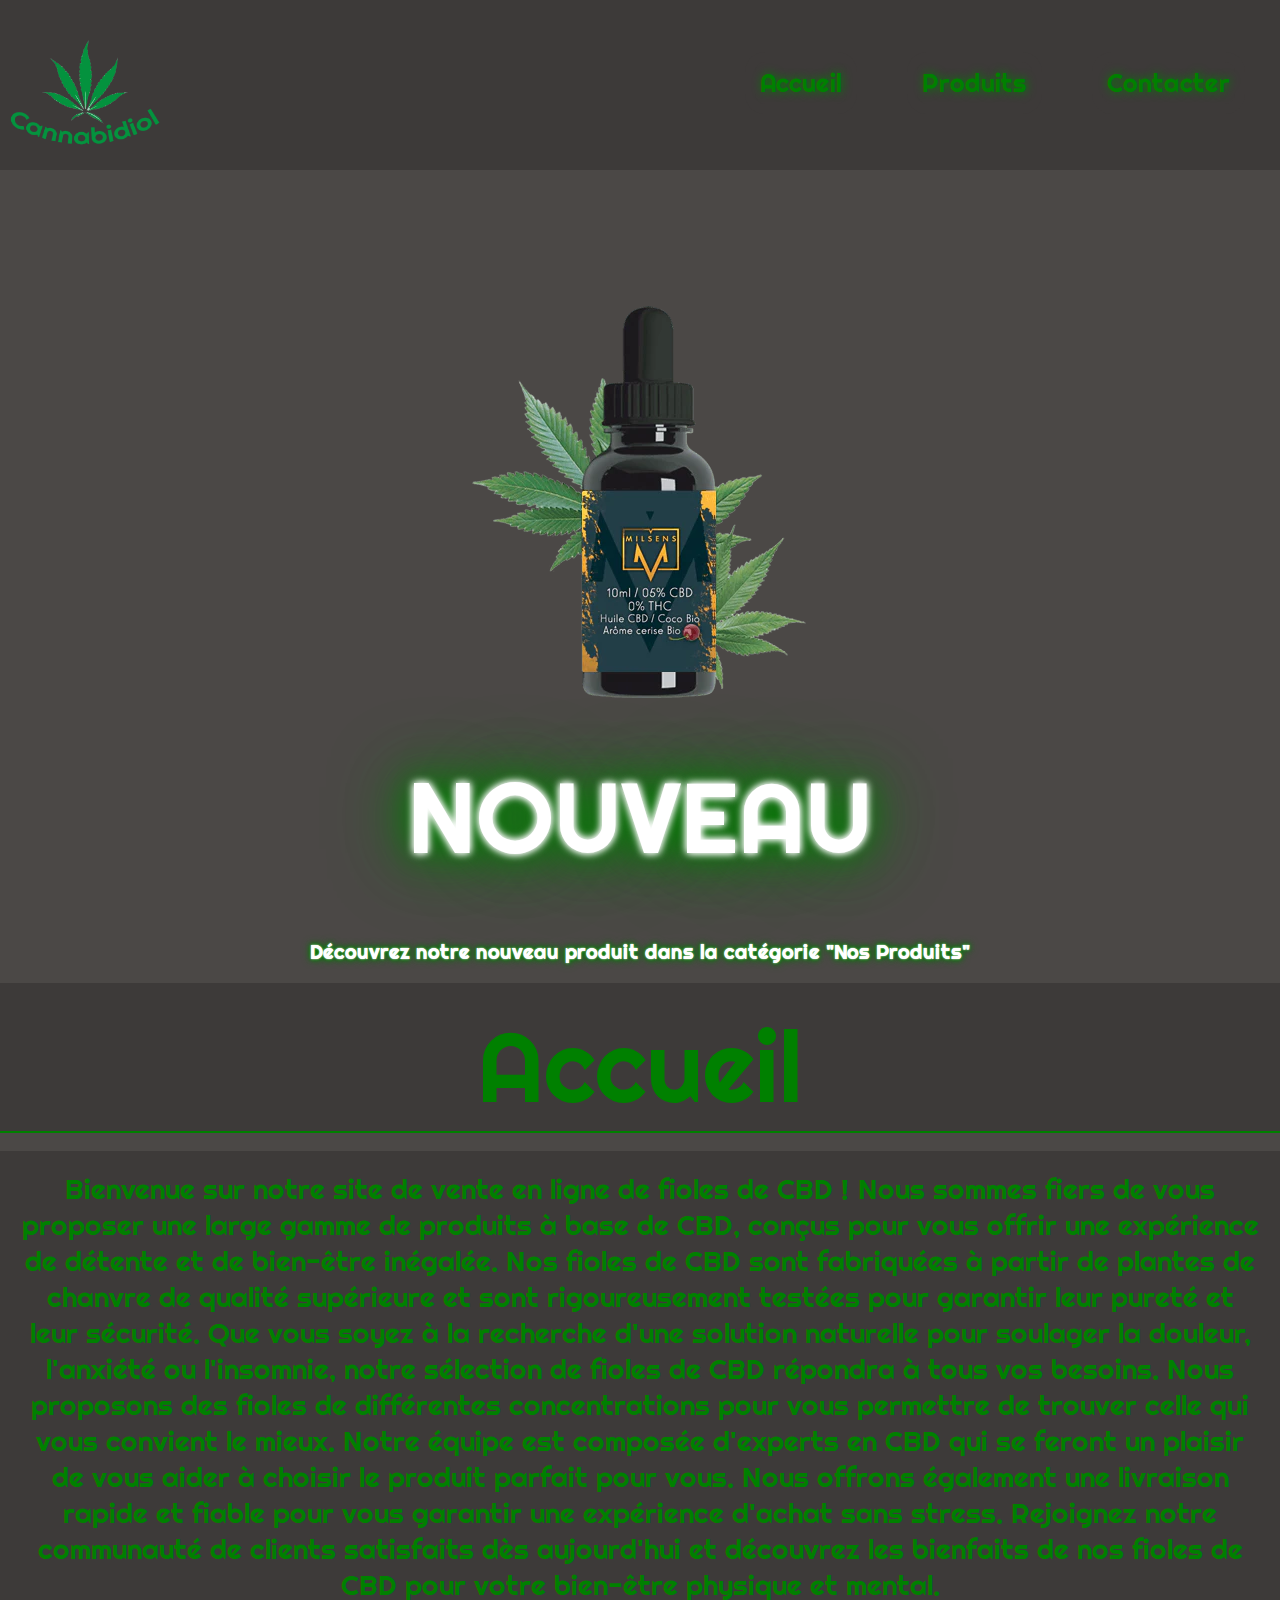
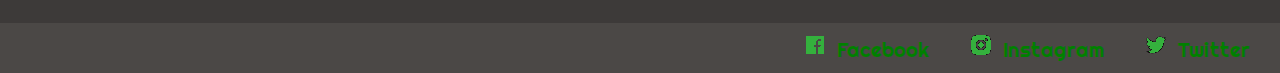
<file: index.html>
<!DOCTYPE html>
<html>
<meta charset="UTF-8">
<link rel="stylesheet" href="style.css">
<script src="https://cdn.jsdelivr.net/npm/@popperjs/core@2.11.6/dist/umd/popper.min.js" integrity="sha384-oBqDVmMz9ATKxIep9tiCxS/Z9fNfEXiDAYTujMAeBAsjFuCZSmKbSSUnQlmh/jp3" crossorigin="anonymous"></script>
<script src="https://cdn.jsdelivr.net/npm/bootstrap@5.3.0-alpha1/dist/js/bootstrap.min.js" integrity="sha384-mQ93GR66B00ZXjt0YO5KlohRA5SY2XofN4zfuZxLkoj1gXtW8ANNCe9d5Y3eG5eD" crossorigin="anonymous"></script>
<head>
    <title>MediCBD</title>
</head>

<header>
    <nav class="navbar">
        <a href="#" class="logo"><img src="Images/Logo1.png"></a>
        <div class="nav-links">
            <ul>
                <li class="unactive accueil"><a href="index.html">Accueil</a></li>
                <li class="unactive produits"><a href="Produits.html">Produits</a></li>
                <li class="unactive contact"><a href="Contact.html">Contacter</a></li>
            </ul>
        </div>
        <img src="Images/menu-line.png" alt="menu navigation" class="menu-navigation">
    </nav>
</header>

<body>
    <p class="produit_cbd"><img class="produit_cbd" src="Images/IMG_HUILE_05_grande.webp"></p>
    <p class="texte">NOUVEAU</p>
    <p class="texte_accueil">Découvrez notre nouveau produit dans la catégorie <a href="#" class="texte_accueil">"Nos Produits"</a></p>
    <div class="image-container">
        <p><img class="gauche" src="Images/Feuille_Gauche.png"></p>
        <p><img class="droite" src="Images/Feuille_Droit.png"></p>
    </div> 
    <br>
    <div class="text_accueil">
        <p class="accueil_title">Accueil</p>
    </div>
    <br>
    <div class="accueil_presentation">
        <p class="accueil_presentation">Bienvenue sur notre site de vente en ligne de fioles de CBD ! Nous sommes fiers de vous proposer une large gamme de produits à base de CBD, conçus pour vous offrir une expérience de détente et de bien-être inégalée. Nos fioles de CBD sont fabriquées à partir de plantes de chanvre de qualité supérieure et sont rigoureusement testées pour garantir leur pureté et leur sécurité. Que vous soyez à la recherche d'une solution naturelle pour soulager la douleur, l'anxiété ou l'insomnie, notre sélection de fioles de CBD répondra à tous vos besoins. Nous proposons des fioles de différentes concentrations pour vous permettre de trouver celle qui vous convient le mieux. Notre équipe est composée d'experts en CBD qui se feront un plaisir de vous aider à choisir le produit parfait pour vous. Nous offrons également une livraison rapide et fiable pour vous garantir une expérience d'achat sans stress. Rejoignez notre communauté de clients satisfaits dès aujourd'hui et découvrez les bienfaits de nos fioles de CBD pour votre bien-être physique et mental.</p>
    </div>
</body>
<footer>
    <div class="foot">
        <div class="nav-reseaux">
            <ul>
                <li class="facebook"><a class="style" href="#"><img src="Images/facebook-box-fill.png">Facebook</a></li>
                <li class="insta"><a class="style" href="#"><img src="Images/instagram-fill.png">Instagram</a></li>
                <li class="twitter"><a class="style" href="#"><img src="Images/twitter-fill.png">Twitter</a></li>
            </ul>
        </div>
    </div>
</footer>
</html>
</file>
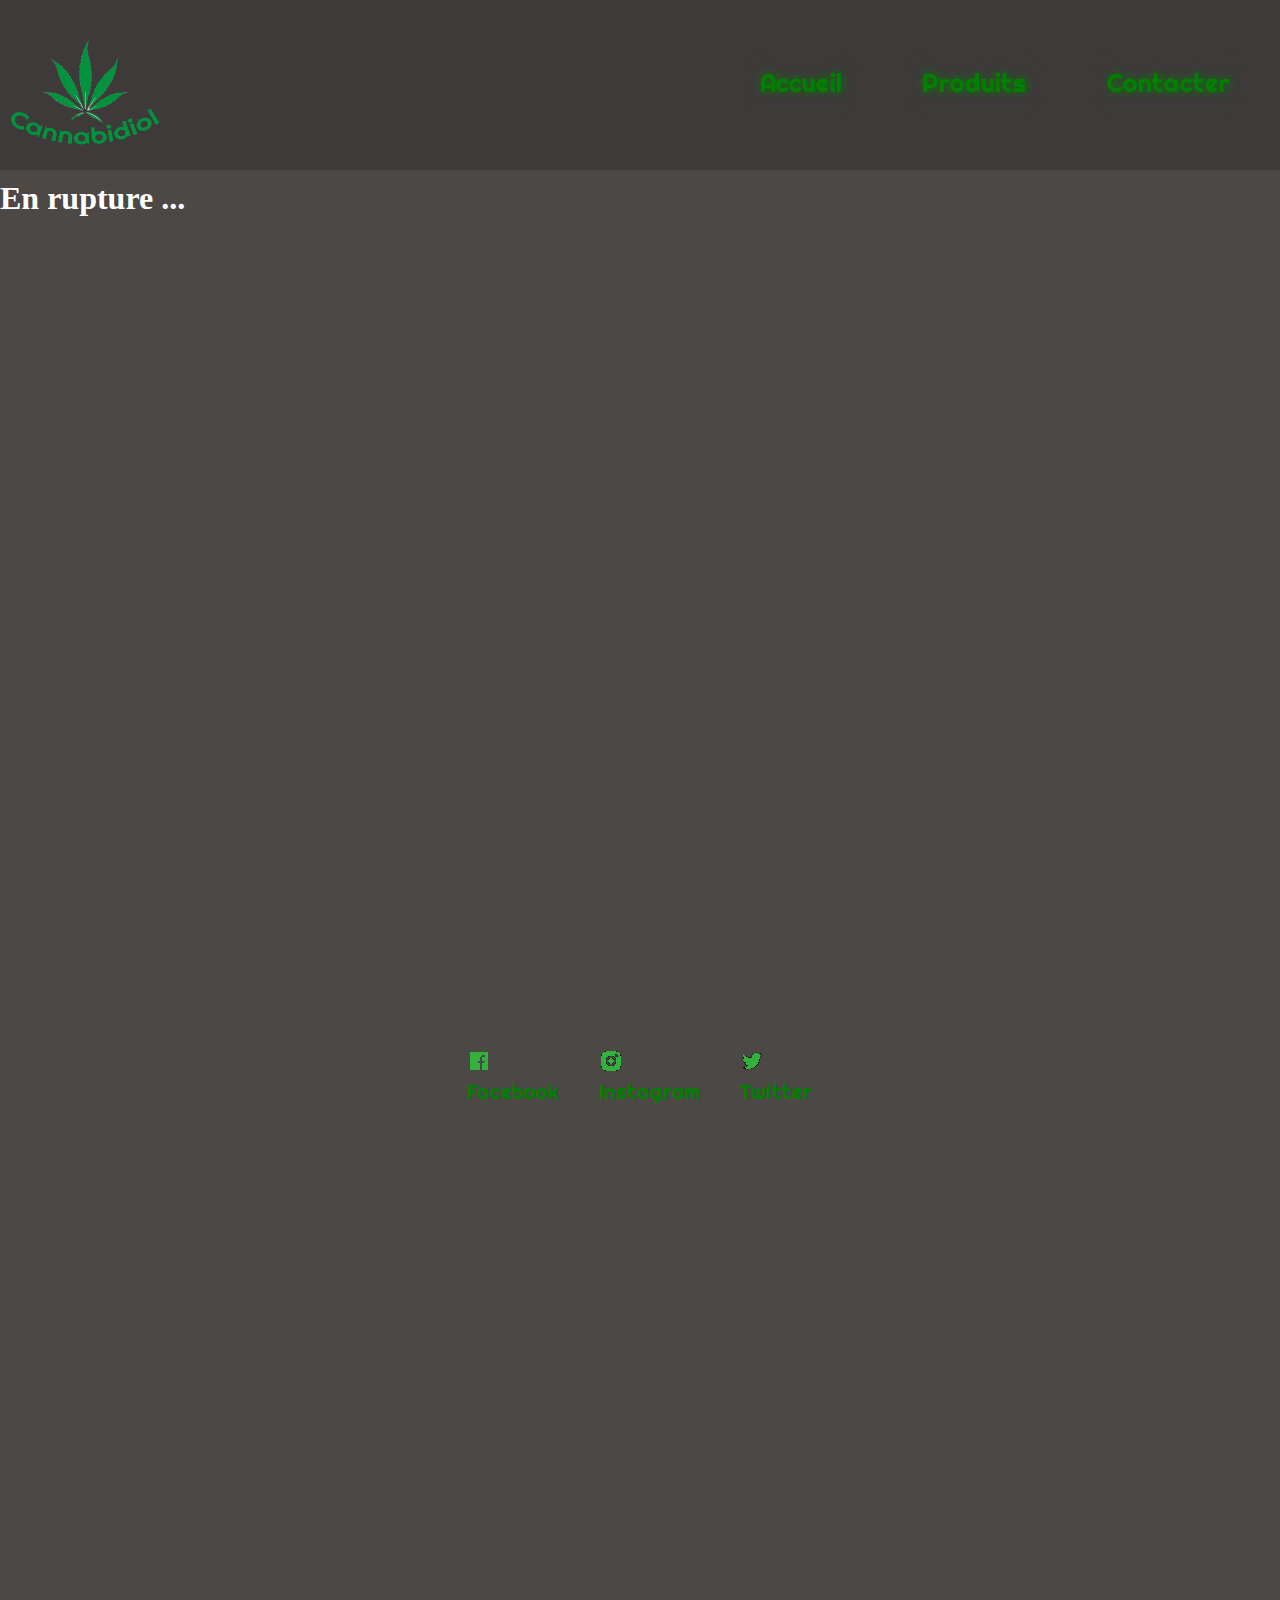
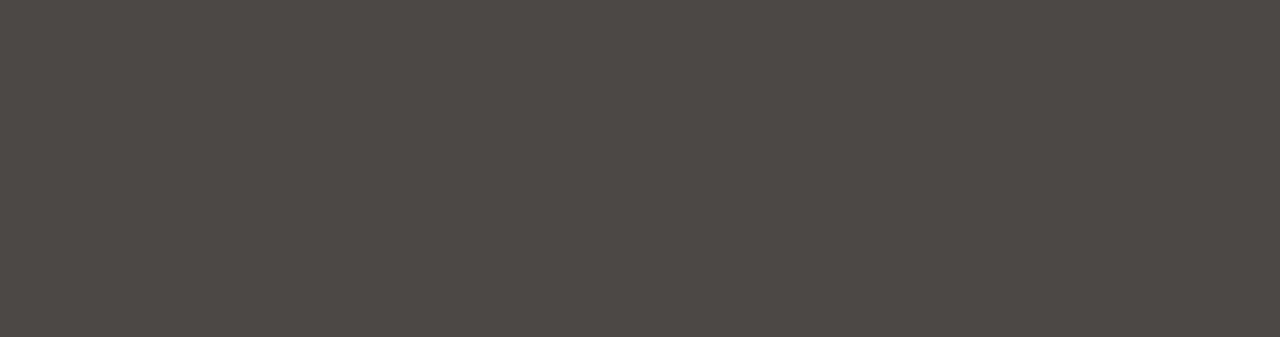
<file: Produits.html>
<!DOCTYPE html>
<html>
<meta charset="UTF-8">
<link rel="stylesheet" href="styleproduits.css">
<script src="https://cdn.jsdelivr.net/npm/@popperjs/core@2.11.6/dist/umd/popper.min.js" integrity="sha384-oBqDVmMz9ATKxIep9tiCxS/Z9fNfEXiDAYTujMAeBAsjFuCZSmKbSSUnQlmh/jp3" crossorigin="anonymous"></script>
<script src="https://cdn.jsdelivr.net/npm/bootstrap@5.3.0-alpha1/dist/js/bootstrap.min.js" integrity="sha384-mQ93GR66B00ZXjt0YO5KlohRA5SY2XofN4zfuZxLkoj1gXtW8ANNCe9d5Y3eG5eD" crossorigin="anonymous"></script>
<script src="main.js"></script>

<head>
    <title>MediCBD</title>
</head>

<header>
    <nav class="navbar">
        <a href="#" class="logo"><img src="Images/Logo1.png"></a>
        <div class="nav-links">
            <ul>
                <li class="unactive accueil"><a href="Accueil.html">Accueil</a></li>
                <li class="unactive produits"><a href="Produits.html">Produits</a></li>
                <li class="unactive contact"><a href="contact/contact.html">Contacter</a></li>
            </ul>
        </div>
    </nav>
</header>

<body>
    <h1>En rupture ...</h1>
</body>

<footer>
    <div class="foot">
        <div class="nav-reseaux">
            <ul>
                <li class="facebook"><a class="style" href="#"><img src="Images/facebook-box-fill.png">Facebook</a></li>
                <li class="insta"><a class="style" href="#"><img src="Images/instagram-fill.png">Instagram</a></li>
                <li class="twitter"><a class="style" href="#"><img src="Images/twitter-fill.png">Twitter</a></li>
            </ul>
        </div>
    </div>
</footer>
</html>
</file>
<file: style.css>
* {
    margin: 0;
    padding: 0;
    text-decoration: none;
    list-style: none;
}

@font-face {
    font-family: myFont;
    src: url(Righteous-Regular.ttf);
}

body{
    color: white;
}

header{
    font-family: myFont;
    background-color: #3D3A39;
}

.navbar{
    background-size: 5px;
    background-color: #3D3A39;
    top: -5px;
    position: absolute;
    padding: 10px;
    display: flex;
    justify-content: space-between;
    width: 100%;
    box-sizing: border-box;
    align-items: center;
}

li :before {
  content: "";
  position: fixed;
  width: 100%;
  height: 1px;
  top: 110%;
  bottom: 0;
  left: 0;
  background-color: #59C559;
  visibility: hidden;
  transform: scaleX(0);
  transition: all 0.3s ease-in-out 0s;
}

li :hover::before {
  visibility: visible;
  transform: scaleX(1);
}

.navbar a {
    color: green;
    background-color: #3D3A39;
    list-style: none;
}

.navbar .nav-links ul{
    display: flex;
}

.navbar .nav-links ul li{
    margin: 0 25px;
}

.navbar .nav-links ul li.active a{
    color: green;
    font-weight: 500;
}

.navbar .menu-navigation {
    display: none;
    position: absolute;
    top: 50px;
    right: 50px;
    width: 35px;
}

.unactive{
    background-color: #3D3A39;
    text-shadow: #008000 1px 0 10px;
    box-sizing: auto;
    padding: 5px;
    border-radius: 20px;
    display: flex;
    border: solid 10px #3D3A39;
    box-sizing: border-box;
    align-items: center;
    font-size: 25px;
}

img{
    width: 150px;
    height: 150px;
    align-items: center;
    box-sizing: border-box;
}

.contact :hover{
    transform: scale(1.1);
    transition: transform .2s;
    text-shadow: 0 0 10px #029E02;
    -webkit-text-stroke: .1px #80CA80;
}

.accueil :hover{
    transform: scale(1.1);
    transition: transform .2s;
    text-shadow: 0 0 10px #029E02;
    -webkit-text-stroke: .1px #80CA80;
}

.produits :hover{
    transform: scale(1.1);
    transition: transform .2s;
    text-shadow: 0 0 10px #029E02;
    text-shadow: 0 0 10px #029E02;
    -webkit-text-stroke: .1px #80CA80;
}

html{
    background-color: #4B4846;
}

.produit{
    height: auto;
    width: auto;
    margin-top: 250px;
    display: block;
    margin-left: auto;
    margin-right: auto;
    transition: .2s;
    
}

.produit :hover{
    transform: scale(1.2);
    transition: transform .2s;
}

.texte{
    font-size: 100px;
    margin-left: auto;
    text-align: center;  
    font-family: myFont;
    color: #fff;
      text-shadow:  0 0 7px #fff, 
               0 0 10px #fff, 
               0 0 32px green,   
               0 0 57px green, 
               0 0 80px green
}

.texte_accueil{
    margin-top: 60px;
    font-size: 20px;
    font-family: myFont;
    text-align: center;
    transition: .2s;
    color: #fff;
      text-shadow:  0 0 .1px #fff, 
               0 0 2px #fff, 
               0 0 5px green,   
               0 0 5px green, 
               0 0 10px green
}

.texte_accueil :hover{
    transform: scale(1.5);
    transition: transform .5s;
}

.droite{
    max-width: 30%;
    height: 50%;
    position: absolute;
    right: 0%;
    top: 180px;
    overflow-x: hidden;
  }
  
  .gauche{
    max-width: 30%;
    height: 50%;
    position: absolute;
    top: 180px;
    float: right;
    overflow-x: hidden;
  }
  
 .text_accueil{
    background-color: #3D3A39;
    padding: 20px;
    font-family: myFont;
    font-size: 20px;
    transition: .5s;
    color: green;
 }
 
 .accueil_presentation{
  background-color: #3D3A39;
  padding: 10px;
  font-family: myFont;
  font-size: 20px;
  transition: 1s;
  color: green;
}

.accueil_presentation :hover{
  box-shadow: 0 0 10px 5px green;
  border-radius: 30px;
}

 .text_accueil{
    text-align: center;
    font-size: 100px;
    border-bottom: 2px solid green;
    display:block;
    padding-bottom: 3px;
    text-decoration: none;
 }
 
 .accueil_presentation{
    text-align: center;
    font-size: 28px;
 }
 

  .foot {
    display: flex;
    justify-content: flex-end;
    align-items: center;
    margin: 10px;
  }
  
  /*.nav-reseaux:hover{
    transform: scale(1.01);
    transition: transform .2s;
  }*/
  
  .nav-reseaux ul {
    list-style: none;
    display: flex;
    margin: 0;
    padding: 0;
  }
  
  .nav-reseaux li {
    font-family: myFont;
    color: green;
    margin: 0 20px;
    display: flex;
    align-items: center;
    font-size: 20px;
  }
  
  .nav-reseaux li img {
    margin-right: 10px;
    height: auto;
    width: auto;
  }
  
  @media only screen and (max-width: 768px) {
    .foot {
      flex-direction: column;
      justify-content: center;
      align-items: flex-start;
    }
    
    .nav-reseaux {
      margin-top: 10px;
    }
  
    .nav-reseaux li {
      margin: 0 10px;
      font-size: 16px;
    }
  }

.style{
    color: green;
}

.produit_cbd{
  height: auto;
  width: auto;
  margin-top: 250px;
  display: block;
  margin-left: auto;
  margin-right: auto;
  transition: 1.2s;
  
}

.produit_cbd :hover{
  transform: scale(1.2);
  transition: transform 1.2s;
  transform: rotateY(360deg);
}

@media only screen and (min-width: 400px) {
    .gauche{
		width: 35%;
		position: absolute;
	}
	.droite{
		width: 35%;
		position: absolute;
	}
	.produit{
		font-size: 50%;
	}
	.accueil{
		font-size: 100;
	}
	.contact{
		font-size: 100;
	}
  }
  @media only screen and (max-width: 1500px) {
   .gauche{
    visibility: hidden;
   }
   
   .droite{
    visibility: hidden;
   }
  }
</file>
<file: styleproduits.css>
* {
    margin: 0;
    padding: 0;
    text-decoration: none;
    list-style: none;
}

@font-face {
    font-family: myFont;
    src: url(Righteous-Regular.ttf);
}

.navbar{
    background-size: 5px;
    background-color: #3D3A39;
    top: -5px;
    position: absolute;
    padding: 10px;
    display: flex;
    justify-content: space-between;
    width: 100%;
    box-sizing: border-box;
    align-items: center;
}

body{
    color: white;
    margin-top: 180px;
}

header{
    font-family: myFont;
    background-color: #3D3A39;
}

li :before {
    content: "";
    position: fixed;
    width: 100%;
    height: 1px;
    top: 110%;
    bottom: 0;
    left: 0;
    background-color: #59C559;
    visibility: hidden;
    transform: scaleX(0);
    transition: all 0.3s ease-in-out 0s;
  }
  
  li :hover::before {
    visibility: visible;
    transform: scaleX(1);
  }
  
  .navbar a {
      color: green;
      background-color: #3D3A39;
      list-style: none;
  }
  
  .navbar .nav-links ul{
      display: flex;
  }
  
  .navbar .nav-links ul li{
      margin: 0 25px;
  }
  
  .navbar .nav-links ul li.active a{
      color: green;
      font-weight: 500;
  }
  
  .navbar .menu-navigation {
      display: none;
      position: absolute;
      top: 50px;
      right: 50px;
      width: 35px;
  }

  .unactive{
    background-color: #3D3A39;
    text-shadow: #008000 1px 0 10px;
    box-sizing: auto;
    padding: 5px;
    border-radius: 20px;
    display: flex;
    border: solid 10px #3D3A39;
    box-sizing: border-box;
    align-items: center;
    font-size: 25px;
}

.contact :hover{
    transform: scale(1.1);
    transition: transform .2s;
    text-shadow: 0 0 10px #029E02;
    -webkit-text-stroke: .1px #80CA80;
}

.accueil :hover{
    transform: scale(1.1);
    transition: transform .2s;
    text-shadow: 0 0 10px #029E02;
    -webkit-text-stroke: .1px #80CA80;
}

.produits :hover{
    transform: scale(1.1);
    transition: transform .2s;
    text-shadow: 0 0 10px #029E02;
    text-shadow: 0 0 10px #029E02;
    -webkit-text-stroke: .1px #80CA80;
}

html{
    background-color: #4B4846;
}

@media only screen and (min-width: 400px) {
    .gauche{
		width: 35%;
		position: absolute;
	}
	.droite{
		width: 35%;
		position: absolute;
	}
	.produit{
		font-size: 50%;
	}
	.accueil{
		font-size: 100;
	}
	.contact{
		font-size: 100;
	}
  }

  .foot {
    display: flex;
    justify-content: flex-end;
    align-items: center;
    margin: 65%;
  }
  
  .nav-reseaux:hover{
    transform: scale(1.01);
    transition: transform .2s;
  }
  
  .nav-reseaux ul {
    list-style: none;
    display: flex;
    margin: 0;
    padding: 0;
  }
  .text_accueil{
    background-color: #3D3A39;
    padding: 20px;
    font-family: myFont;
    font-size: 20px;
    transition: .5s;
    color: green;
    margin: 200px;
 }
  .text_accueil{
    text-align: center;
    font-size: 100px;
    border-bottom: 2px solid green;
    display:block;
    padding-bottom: 3px;
    text-decoration: none;
 }
  
  .nav-reseaux li {
    font-family: myFont;
    color: green;
    margin: 0 20px;
    display: flex;
    align-items: center;
    font-size: 20px;
  }
  
  .nav-reseaux li img {
    margin-right: 10px;
    height: auto;
    width: auto;
  }
  
  @media only screen and (max-width: 768px) {
    .foot {
      flex-direction: column;
      justify-content: center;
      align-items: flex-start;
    }
    
  }

  img{
    width: 150px;
    height: 150px;
    align-items: center;
    box-sizing: border-box;
}

.text_accueil{
    margin-top: 250px;
    align-items: center;
    margin-left: auto;
    margin-right: auto;
    font-family: myFont;
    font-size: 90px;
    display: block;
}

.nav-reseaux li {
  font-family: myFont;
  color: green;
  margin: 0 20px;
  display: flex;
  align-items: bottom;
  font-size: 20px;
}


@media only screen and (max-width: 768px) {
  .foot {
    flex-direction: column;
    justify-content: center;
    align-items: flex-start;
  }
  
  .nav-reseaux {
    margin-top: 10px;
  }

  .nav-reseaux li {
    margin: 0 10px;
    font-size: 16px;
  }
}
.style{
    color: green;
}
</file>
